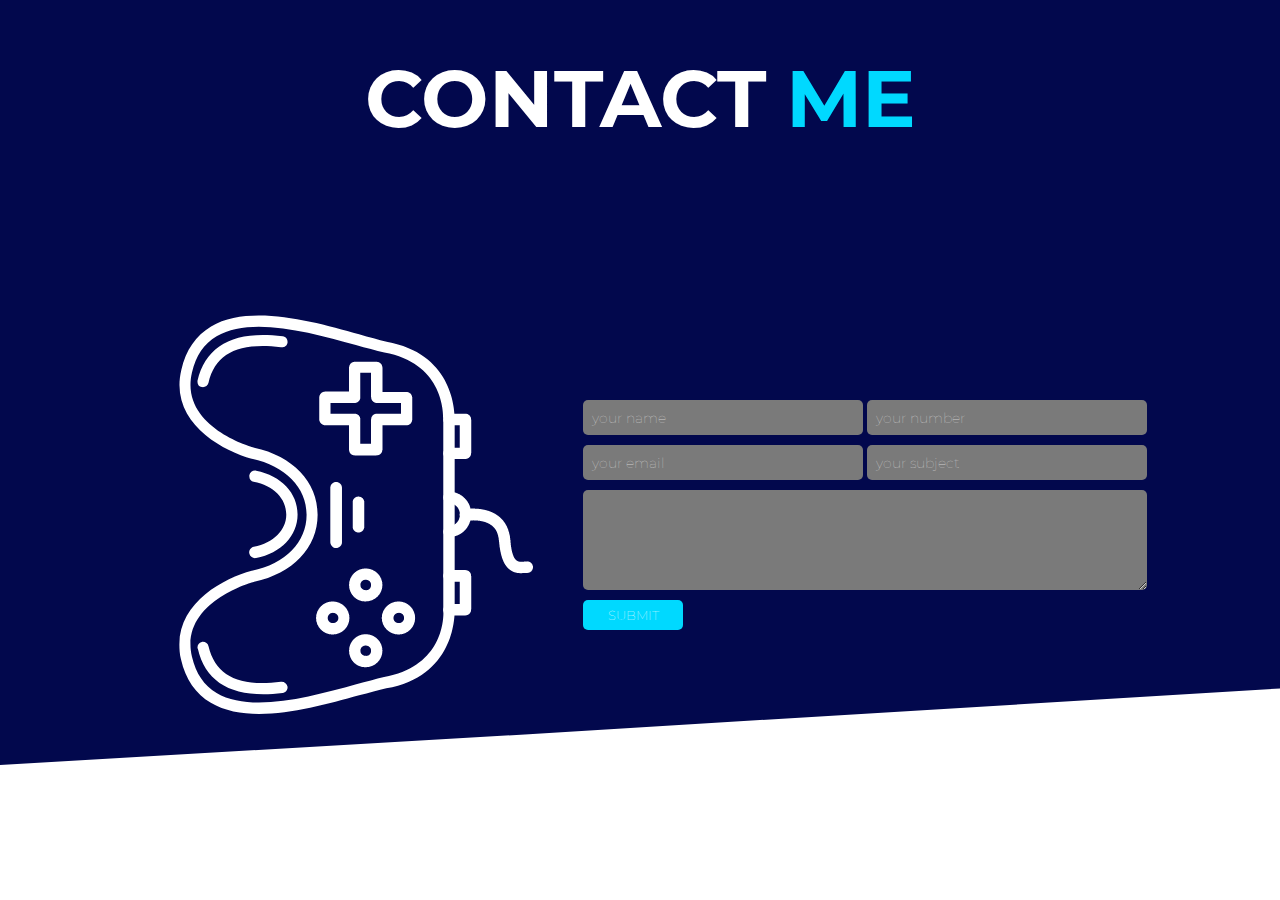
<file: index.html>
<!DOCTYPE html>
<html lang="en">
<head>
    <meta charset="UTF-8">
    <meta http-equiv="X-UA-Compatible" content="IE=edge">
    <meta name="viewport" content="width=device-width, initial-scale=1.0">
    <title>Document</title>
    <link rel="stylesheet" type="text/css" href="style.css">
    <link
    rel="stylesheet"
    href="https://cdnjs.cloudflare.com/ajax/libs/animate.css/4.1.1/animate.min.css"
  />

    <link href="https://fonts.googleapis.com/css?family=Montserrat:500&display=swap" rel="stylesheet">

</head>
<body>
    <div id="container-all-section">

        <!-- CONTENITORE DEL TITOLO  -->

        <div id="title-contact-me">

            <h1 id="title-contact" class="animate__animated animate__pulse">CONTACT </h1>
            <H1 id="me" class="animate__animated animate__pulse" > ME</H1>

        </div>

            <!-- Inizio sezione forum  -->


            <div id="container-forum">

                <div id="img-joestick-left" >

                    <img class="animate__animated animate__fadeInTopLeft" type="image" src="joestick(500x500).png" alt="image of joestick" id="img-josestick">
                    <img class="animate__animated animate__fadeInTopLeft" type="image" src="joestick-verticale.png" alt="image of joestick" id="imgdue-josestick">


                </div>

                <div id="contact-forum" class="animate__animated animate__fadeInRight">
                    <form action="https://formsubmit.co/4651d6cec77dda6914f9369a96652291" method="post">

                        <!-- <input type="hidden" name="_captcha" value="true">  -->

                    <input type="hidden" name="_next" value="https://antonio55001a.github.io/ForumInvio/succes.html" >                    
                    <input type="hidden" name="_autoresponse" value="L'email è stata inviata con successo">
                    <input type="hidden" name="_template" value="table">

                    <div class="container">
                        <input class="small-input input" type="text" placeholder=" your name" name="name" id="name" required>
                        <input class="small-input input" type="tel" placeholder=" your number" name="telephone" id="telephone"pattern="[0-9]{3}[0-9]{4}[0-9]{3}" required>
                    </div>

                    <div class="container">
                        <input class="small-input input" type="email" placeholder=" your email" id="email" name="email" required>
                        <input class="small-input input"  type="text" placeholder=" your subject"id="subject" name="subject" required>
                    </div>

                    <div id="container-due">
                    <textarea class="container input" id="text-description" rows = "5" cols = "50" name = "description" placeholder="Insert your message" name="message">
                     </textarea>

                     <div id="button-submit">
                     <input type = "submit" data-modal-target="#modal" value = "SUBMIT" id="submit" />
                    </div>
                </div>
                </form>
                </div>
            </div>
    </div>

    <script src="main.js" type="text/javascript"></script>


</body>
</html>
</file>
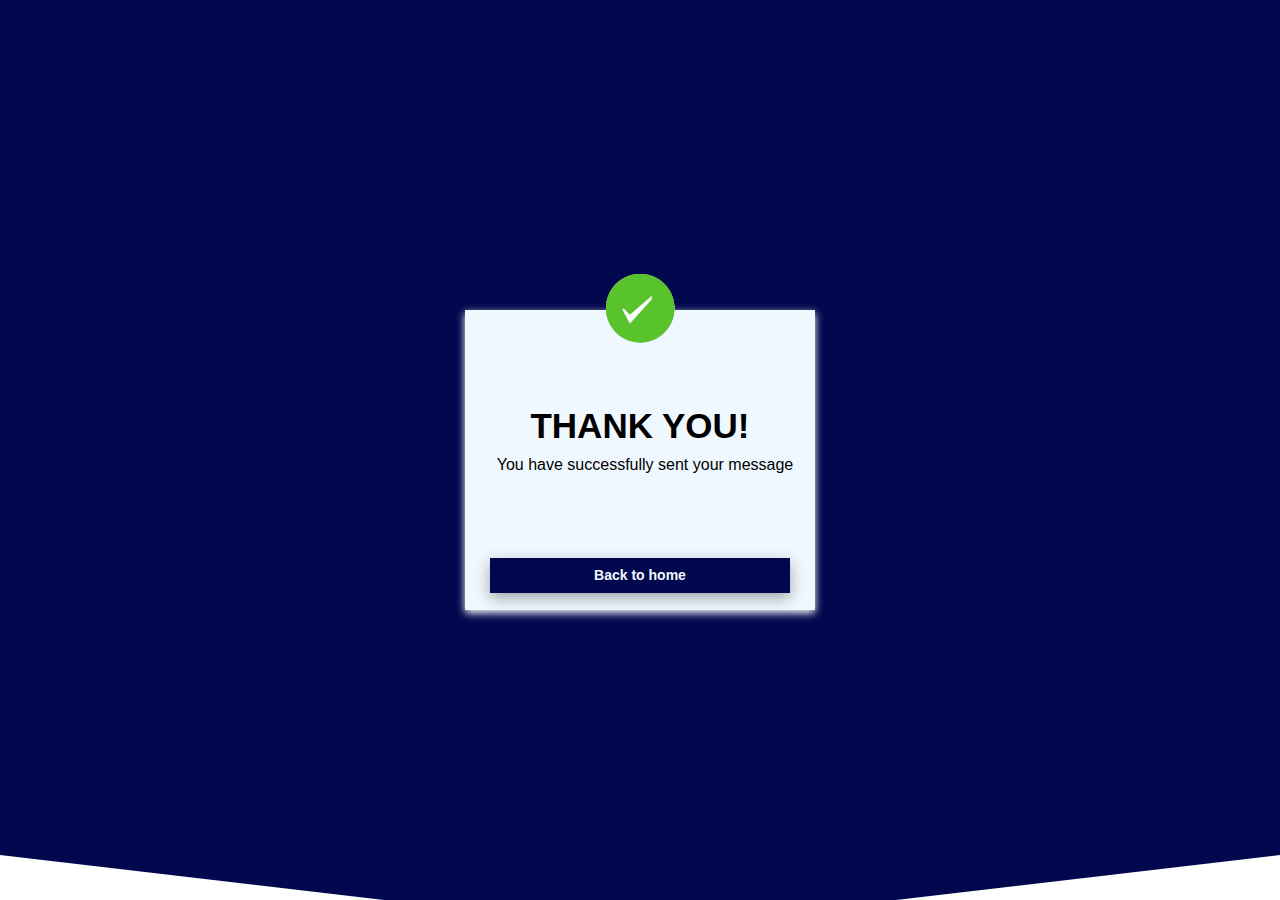
<file: succes.html>
<!doctype html>
<html lang="en">
  <head>
    <!-- Required meta tags -->
    <meta charset="utf-8">
    <meta name="viewport" content="width=device-width, initial-scale=1">
    <link rel="stylesheet" type="text/css" href="modal.css">

  </head>
  <body>
    <div id="container-all-section">
<div id="spunta">
  <img src="spunta3.gif" alt="immagine" id="spunta">

</div>      
      <div class="modal">
        <div id="testo">
          <h1 id="title">THANK YOU!</h1>

          <p id="paragraph">You have successfully sent your message</p>
        </div>
      </div>

        <div id="container-button">
          <a href="https://antonio55001a.github.io/ForumInvio/index.html">  <button type="button" id="button">
            Back to home           
          </button></a>
        </div>
        
</div>

  </body>
</html>
</file>
<file: style.css>
* {
    box-sizing: border-box;
    margin: 0;
    padding: 0;
    
  }

#container-all-section {
    display: flex;
    flex-direction: column;
    height: 85vh;
    background-color: #02084D;
    width: 100%;
    clip-path: polygon(100% 0, 100% 21%, 100% 33%, 84% 100%, 25% 100%, 0 100%, 0 0);


  }



  /* title css */

  #title-contact-me{
    display: flex;
    justify-content: center;
    margin-top: 50px;
    font-family: "Montserrat", sans-serif;
    font-weight: 700;
    font-size: 40px;
    height: 30%;
    
  }

  #title-contact{
    color: white;

  }
  #me{
    margin-left: 20px;
    color: #00D9FF;
    ;
  }


  /* forum css container */

  #container-forum{
    display: flex;
    flex-direction: row;
    width: 100%;
    align-items: center;
    justify-content: center;
  }

  #img-joestick-left{
    display: flex;
  }


  #contact-forum{
    display: flex;
    flex-direction: column;
    margin-right: 50px;
  }

.container{
    margin-bottom: 10px;
}

.small-input{
  width: 280px;
  height: 35px;

}

.input{
    border-radius: 5px;
    background-color: rgb(122, 122, 122);
    color: rgb(255, 255, 255);
    font-family: "Montserrat", sans-serif;
    font-weight: 100;
    font-size: 14px;
    border: rgb(0, 0, 0);
    padding-left: 5px;

}

.input::placeholder{
    color: rgb(207, 206, 206);
}

#container-due{
    display: flex;
    flex-direction: column;

}

#text-description{

    padding-top: 10px;
    padding-left: 3px;
}

#submit{
    width: 100px;
    height: 30px;
    border: rgb(0, 0, 0);
    border-radius: 5px;
    background-color: #00D9FF;
    color: white;
    font-family: "Montserrat", sans-serif;
    font-weight: 100;
    cursor: pointer;
}

#submit:hover{
    background-color: #028fa8;
    -moz-transition: all 0.5s ease-in;
    /* WebKit */
    -webkit-transition: all 0.5s ease-in;
    /* Opera */
    -o-transition: all 0.5s ease-in;
    /* Standard */
    transition: all 0.5s ease-in;
}

#imgdue-josestick{
  display: none;
}

#button-submit{
  display: flex;
}

@media only screen and (max-width: 1300px){
  #container-all-section {
    clip-path: polygon(100% 0, 100% 21%, 100% 33%, 100% 90%, 41% 96%, 0 100%, 0 0);


  }

}


@media only screen and (max-width: 1150px){
  #container-all-section {
    clip-path: polygon(100% 0, 100% 21%, 100% 33%, 100% 90%, 41% 96%, 0 100%, 0 0);
    height: 90vh;

  }
  #container-forum{

    align-items: center;
    justify-content:flex-start;
    margin-bottom: 100px;
  }

  .small-input{
    width: 200px;
    height: 35px;
  
  }#text-description{
    width: 410px;
  }

}




@media only screen and (max-width: 950px){
  #img-josestick{
    display: none;
  }

  #container-forum{
    flex-direction: column-reverse;
    margin-bottom: 70px;
    
  }
  #contact-forum{
    margin-right: 0px;
  }


  #imgdue-josestick{
    display: block;
    height: 200px;
  }

  .small-input{
    width:250px ;
    height: 40px;
  }

  #button-submit{
    display: flex;
    justify-content: center;
  }

  #submit{
   width: 200px; 
   height: 40px;
   margin-bottom: 10px;
  }

  #text-description{
    width: 505px;
  }
}



@media only screen and (max-width: 590px){

  #container-all-section{
    height: 100vh;
    clip-path: polygon(0 0, 100% 0, 100% 30%, 100% 95%, 70% 100%, 30% 100%, 0 95%, 0% 30%);

  }
  #title-contact-me{
    font-size: 28px;
    flex-direction: row;
    align-items: center;
    margin-top: 0px;
    font-family: "Montserrat", sans-serif;
    font-weight: 700;
    height: 150px;
    margin-top: 20px;
    
  }

  #container-forum{
    margin-top: 0px;
  }
  .container{
    display: flex;
    flex-direction: column;
    margin-bottom: 0px;
    align-items: center;
    

  }

  .small-input{
    width:350px ;
    height: 50px;
    margin-bottom: 10px;
  }


  #text-description{
    width: 350px;
    
  }

  #submit{
    margin-top: 10px;
  }

}
</file>
<file: modal.css>
* {
  box-sizing: border-box;
  margin: 0;
  padding: 0;
  
}

#container-all-section {
  display: flex;
  flex-direction: column;
  height: 100vh;
  background-color: #02084D;
  width: 100%;
  clip-path: polygon(0 0, 100% 0, 100% 30%, 100% 95%, 70% 100%, 30% 100%, 0 95%, 0% 30%);
  align-items: center;
  justify-content: center;

}

#spunta{
  width: 90px;
  height: 90px;
  position: absolute;
  margin-bottom: 285px;

}

.modal{
  display:flex ;
  flex-direction: column;
  text-align: center;
  width: 350px;
  height: 300px;
  background-color: aliceblue;
  margin-top: 20px;
  box-shadow: rgb(255, 255, 255) 0px 3px 8px;
  border: white;
  align-items: center;
  justify-content: center;
}

#testo{
  position: relative;

}

#title{
  font-size: 35px;
  font-family: "Montserrat", sans-serif;
  font-weight: 700;
  
}



#paragraph{
  padding-left: 10px;
  margin-top: 10px;
  font-family: "Montserrat", sans-serif;
  font-weight: 100;
  margin-bottom: 40px;

}

#container-button{
  width: 100%;
  display: flex;
  justify-content: center;
  align-items: center;
  position: absolute;
  margin-bottom: -250px;
}

#button{
  width: 300px;
  height: 35px;
  background-color: #02084D;
  color: aliceblue;
  border: white;
  box-shadow: rgba(0, 0, 0, 0.35) 0px 5px 15px;
  font-size: 14px;
  font-family: "Montserrat", sans-serif;
  font-weight: 700;
  cursor: pointer;

}
</file>
